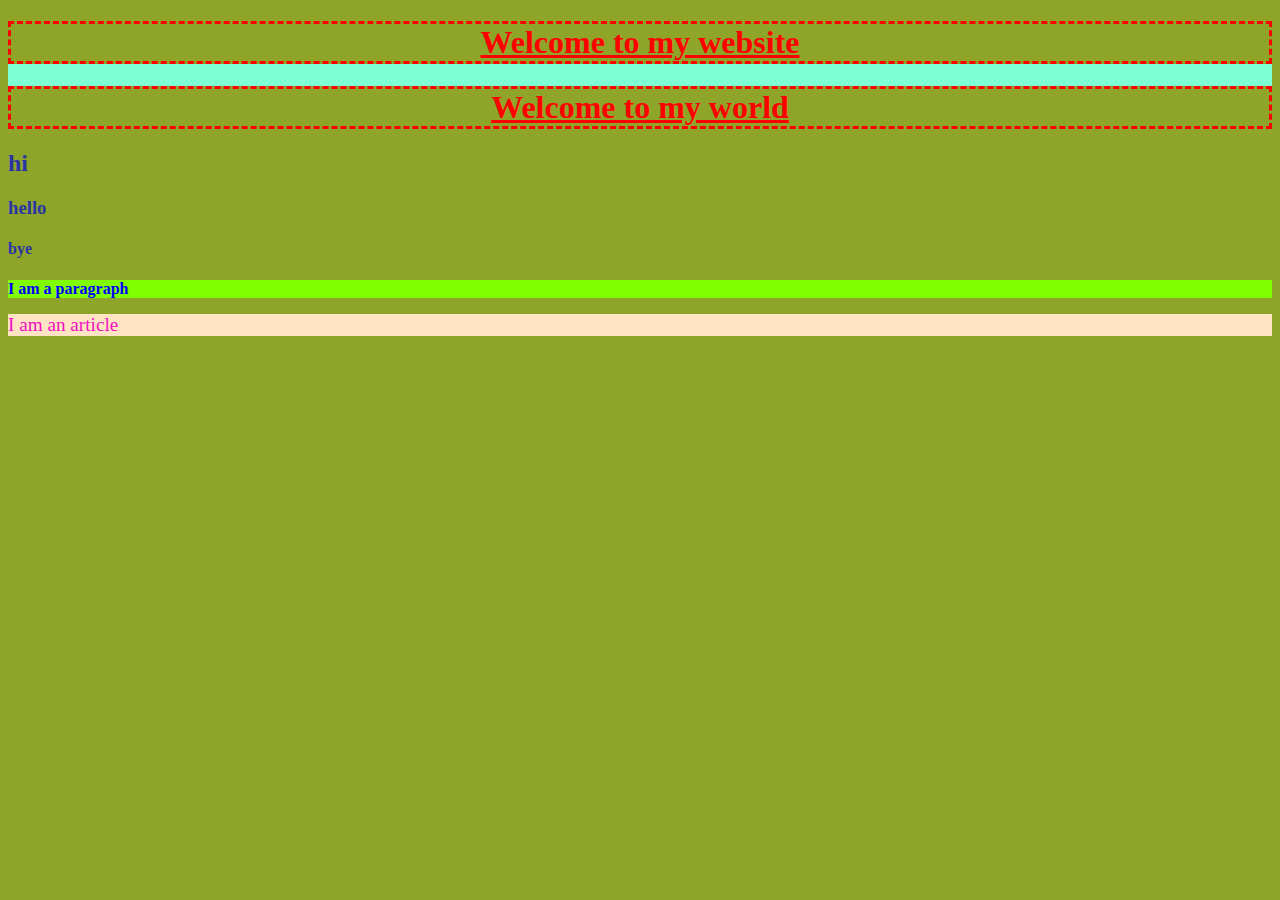
<file: CSS/index.html>
<!-- 3 ways to style our website
1) inline 
2) using <style> tag inside <head> tag
3) create external css file and link to index.html file -->


<!DOCTYPE html>
<html lang="en">
<head>
    <meta charset="UTF-8">
    <meta name="viewport" content="width=device-width, initial-scale=1.0">
    <title>Document</title>

    <link rel="stylesheet" href="style.css">
</head>
<body>
    <div>
        <h1>Welcome to my website</h1>
        <h1>Welcome to my world</h1>
    </div>

    <h2 class = "greet">hi</h2>
    <h3 class = "greet">hello</h3>
    <h4 class = "greet">bye</h4>


    <p>I am a paragraph</p>

    <article id="myId">I am an article</article>
</body>
</html>
</file>
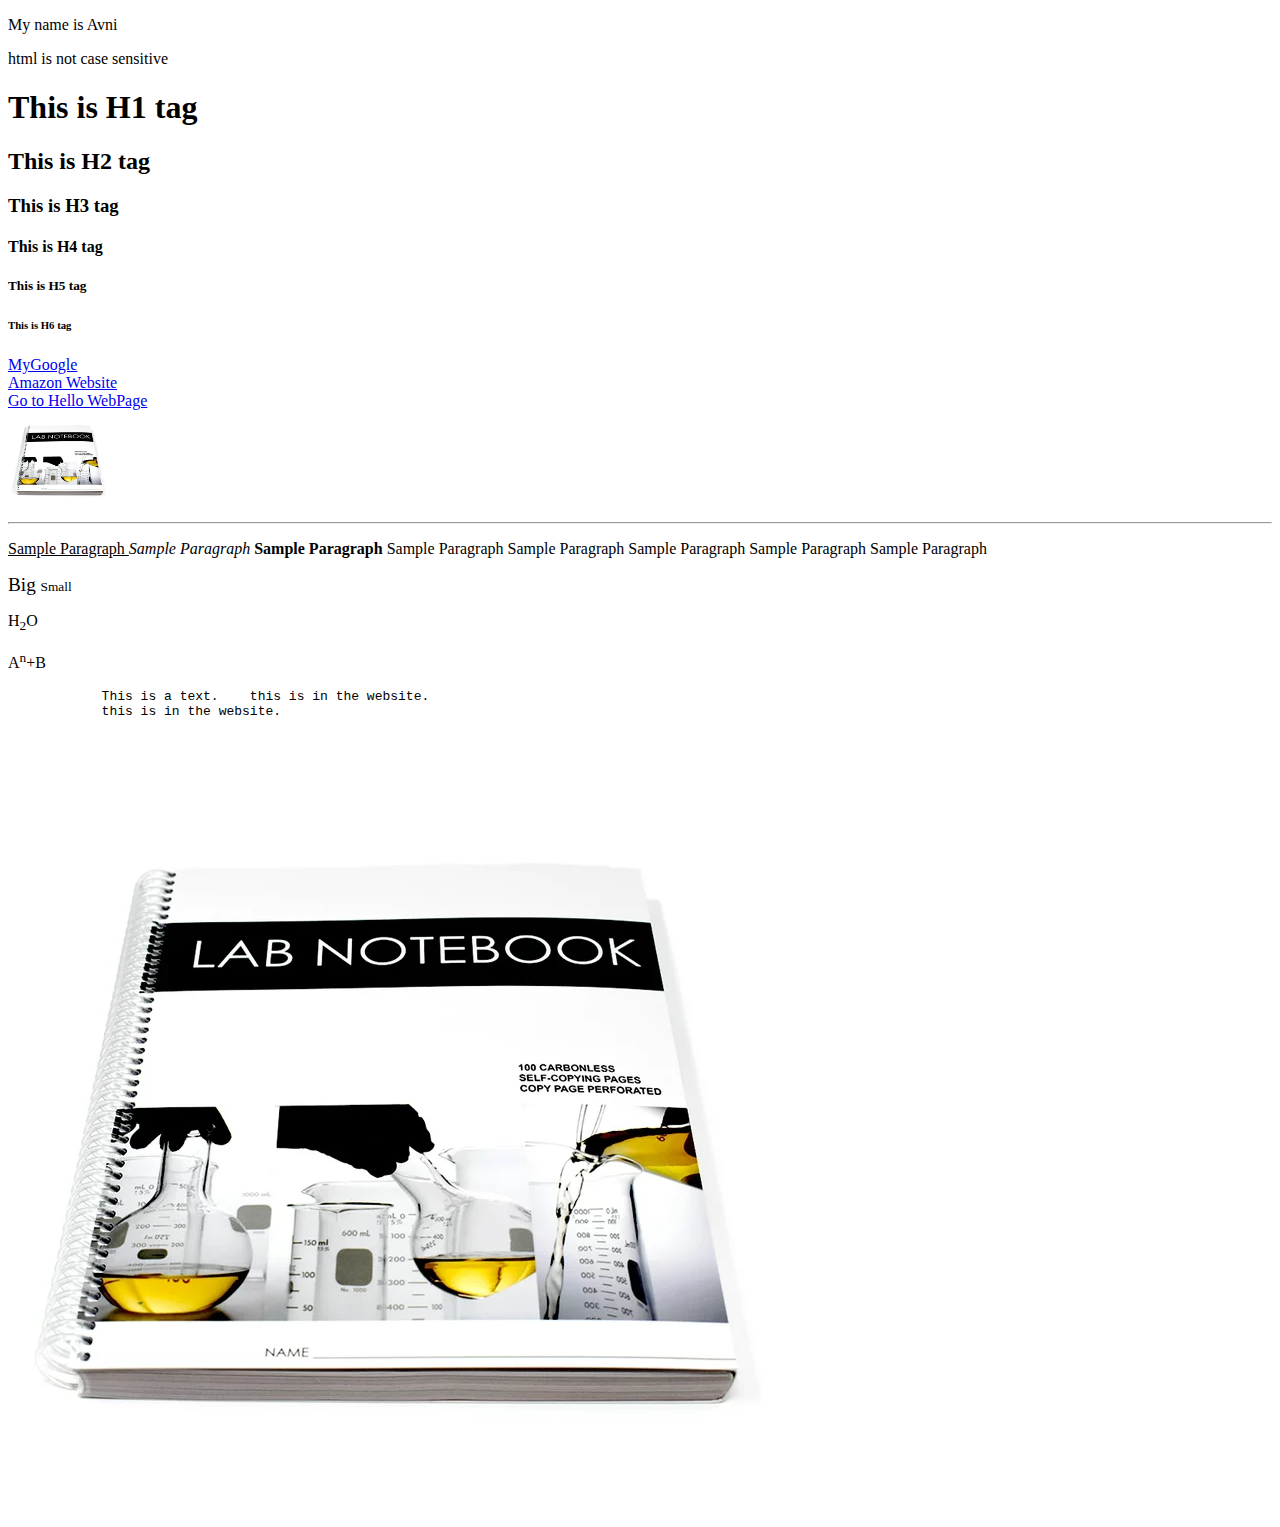
<file: HTML/index.html>
<!DOCTYPE html>
<!-- This is my website created by Avni-->
<html lang="en">
    <head>
        <meta charset="UTF-8">
        <meta name="viewport" content="width=device-width, initial-scale=1.0">
        <title>My First Website</title>
    </head>

    <body>

        <!--this is a paragraph tag-->
        <p>My name is Avni</p>
        <P> html is not case sensitive </P>

        <h1>This is H1 tag</h1>
        <h2>This is H2 tag</h2>
        <h3>This is H3 tag</h3>
        <h4>This is H4 tag</h4>
        <h5>This is H5 tag</h5>
        <h6>This is H6 tag</h6>


        <!-- absolute links -->
        <a href="https://www.google.com/">MyGoogle</a>

        <br>
        <a href="https://www.amazon.in/">Amazon Website</a>

        <br>
        <!-- relative links -->
        <a href="/HTML/hello.html" target="_main">Go to Hello WebPage</a>
        <br>

        <img src="/HTML/image.webp" alt="NoteBook" height="100" width="100">
  
        <hr>

        <p> <u>Sample Paragraph </u> <i>Sample Paragraph</i> <b>Sample Paragraph</b> Sample Paragraph Sample Paragraph Sample Paragraph Sample Paragraph Sample Paragraph</p>
         

        <big> Big </big>
        <small> Small </small>


        <p>H<sub>2</sub>O</p>

        <p>A<sup>n</sup>+B</p>

        <pre>
            This is a text.    this is in the website.
            this is in the website.
        </pre>

        <a href="https://google.com"> <img src="/HTML/image.webp"> </a>
        <div>
            <div> 
                <div></div>
            </div>
        </div>


        <!-- <form>
            name
            contact number
            feedback
            <button>Submit</button>
        </form>

        <table>

        </table> -->

    </body>
</html>
</file>
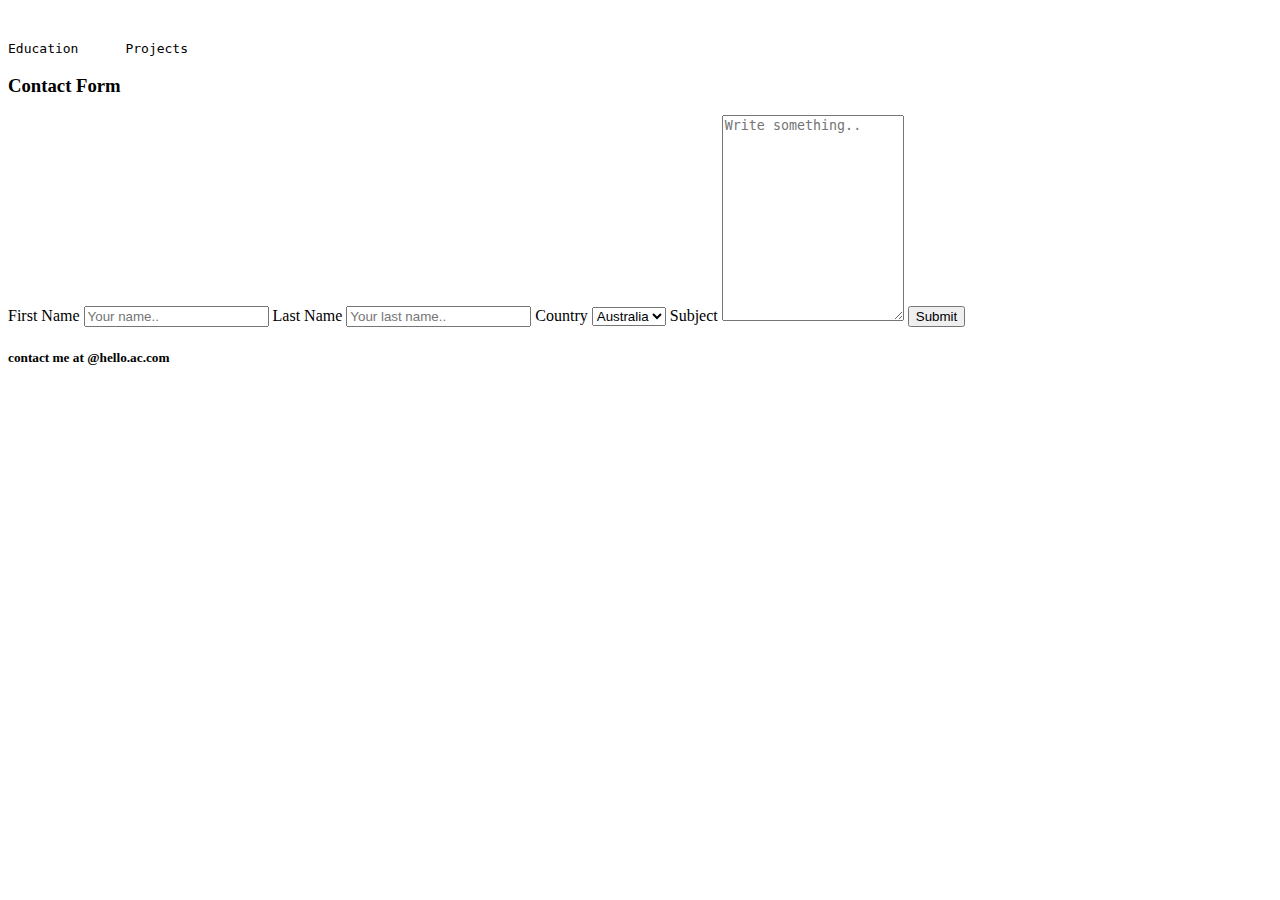
<file: HTML/portfolio/index.html>
<!DOCTYPE html>
<html lang="en">

<head>
    <meta charset="UTF-8">
    <meta name="viewport" content="width=device-width, initial-scale=1.0">
    <title>PortFolio Website</title>
    
</head>

<body>
    <header>
        <pre> <p>Education      Projects</p></pre>
    </header>

    <main>
        <!-- <section>Education : DP School </section>
        <section> Projects : Django Website</section> -->

        <!-- <div>
            <p>Hello World</p>
            <p>Nameste</p>
            <p>Hi</p>
        </div>

        
        <div>
            <p>Bye</p>
            <p>Ciao</p>
            <p>Good Bye</p>
        </div> -->


        <!-- <ul>
            <li>Apple</li>
            <ul>
                <li>color : red</li>
                <li>season : winters</li>
            </ul>
            <li>Mango</li>
            <li>Grapes</li>
        </ul>
        <ol>
            <li>Apple</li>
            <ul>
                <li>color : red</li>
                <li>season : winters</li>
            </ul>
            <li>Mango</li>
            <li>Grapes</li>
        </ol> -->
        <!-- <table>
            <caption>Student Data</caption>
            <thead>
                <tr>
                    <th> Name </th>
                    <th> Roll Number </th>
                </tr>
            </thead>
            
            <tbody>
                <tr>
                    <td>Avni</td>
                    <td>202</td>
                </tr>
                <tr>
                    <td>Harry</td>
                    <td>201</td>
                </tr>
                <tr>
                    <td>Aditi</td>
                    <td>202</td>
                </tr>
            </tbody>

        </table>
 -->


        <!-- <form action="action.php">
        <input type="text" placeholder="username"> 
        <input type="password" placeholder="password">
        <br>
        <br>
        <label for="101">
            <input type="radio" value="class 11th" name="class" id="101"> class 11th
        </label>

        <label for="102">
            <input type="radio" value="class 12th" name="class" id ="102"> class 12th
        </label>
        <br>
        <br>
        <label for="101">
            <input type="checkbox" value="math" name="subject" id="101">Maths
        </label>
     
        <label for="102">
            <input type="checkbox" value="em=nglish" name="subject" id ="102">English
        </label>
        <br>
        <br>
        <textarea name="feedback" placeholder="please give feedback"></textarea>

        <br>
        <br>

        <input type="submit" value="submit">

    </form> -->

        <h3>Contact Form</h3>

        <div class="container">
            <form action="/action_page.php">
                <label for="fname">First Name</label>
                <input type="text" id="fname" name="firstname" placeholder="Your name..">

                <label for="lname">Last Name</label>
                <input type="text" id="lname" name="lastname" placeholder="Your last name..">

                <label for="country">Country</label>
                <select id="country" name="country">
                    <option value="australia">Australia</option>
                    <option value="canada">Canada</option>
                    <option value="usa">USA</option>
                </select>

                <label for="subject">Subject</label>
                <textarea id="subject" name="subject" placeholder="Write something.." style="height:200px"></textarea>

                <input type="submit" value="Submit">
            </form>
        </div>


    </main>

    <footer>
        <h5>contact me at @hello.ac.com</h5>
    </footer>
</body>

</html>
</file>
<file: CSS/style.css>
h1{
    color : red;
    text-align: center;
    text-decoration: underline;
    border-style : dashed;
}

p{
    color: blue;
    background-color:chartreuse;
    font-weight: bolder;
    font-family: Georgia, 'Times New Roman', Times, serif;
}

div{
    background-color: aquamarine;
}

* {
    background-color: rgb(142, 165, 42);
    
}

.greet{
    color: rgb(42, 52, 165);
}
    

#myId{
    color: rgb(241, 17, 193);

    font-size: larger;
    background-color: bisque;
}
</file>
